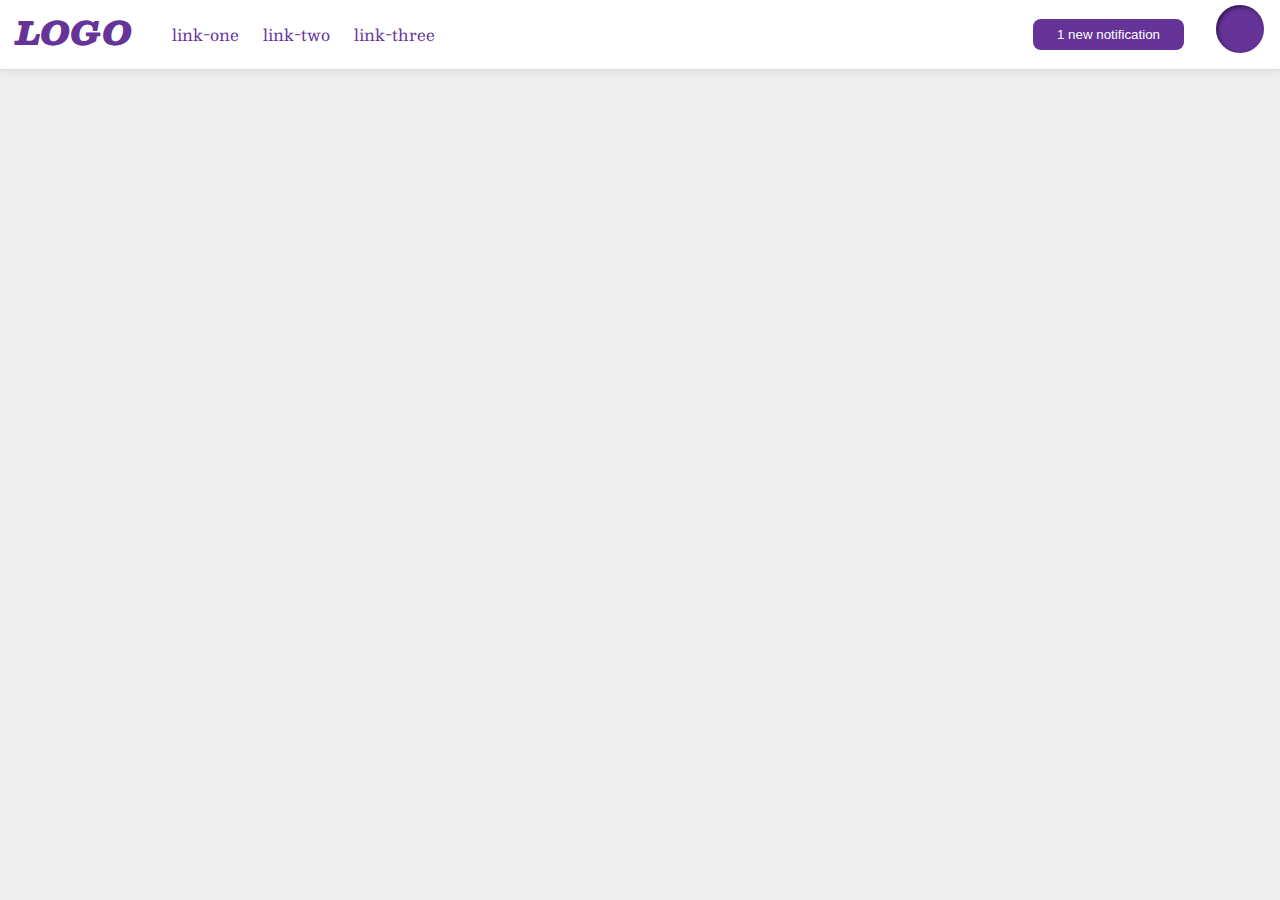
<file: flex/03-flex-header-2/index.html>
<!DOCTYPE html>
<html lang="en">
<head>
  <meta charset="UTF-8">
  <meta http-equiv="X-UA-Compatible" content="IE=edge">
  <meta name="viewport" content="width=device-width, initial-scale=1.0">
  <title>Flex Header 2</title>
  <link rel="stylesheet" href="style.css">
</head>
<body>
  <div class="header">
    <div class="left-items">    
      <div class="logo">
      LOGO
    </div>
    <ul class="links">
      <li><a href="google.com">link-one</a></li>
      <li><a href="google.com">link-two</a></li>
      <li><a href="google.com">link-three</a></li>
    </ul>
  </div>
  <div class="right-items">
    <button class="notifications">
    1 new notification
  </button>
  <div class="profile-image">
  </div>
</div>
  </div>
</body>
</html>
</file>
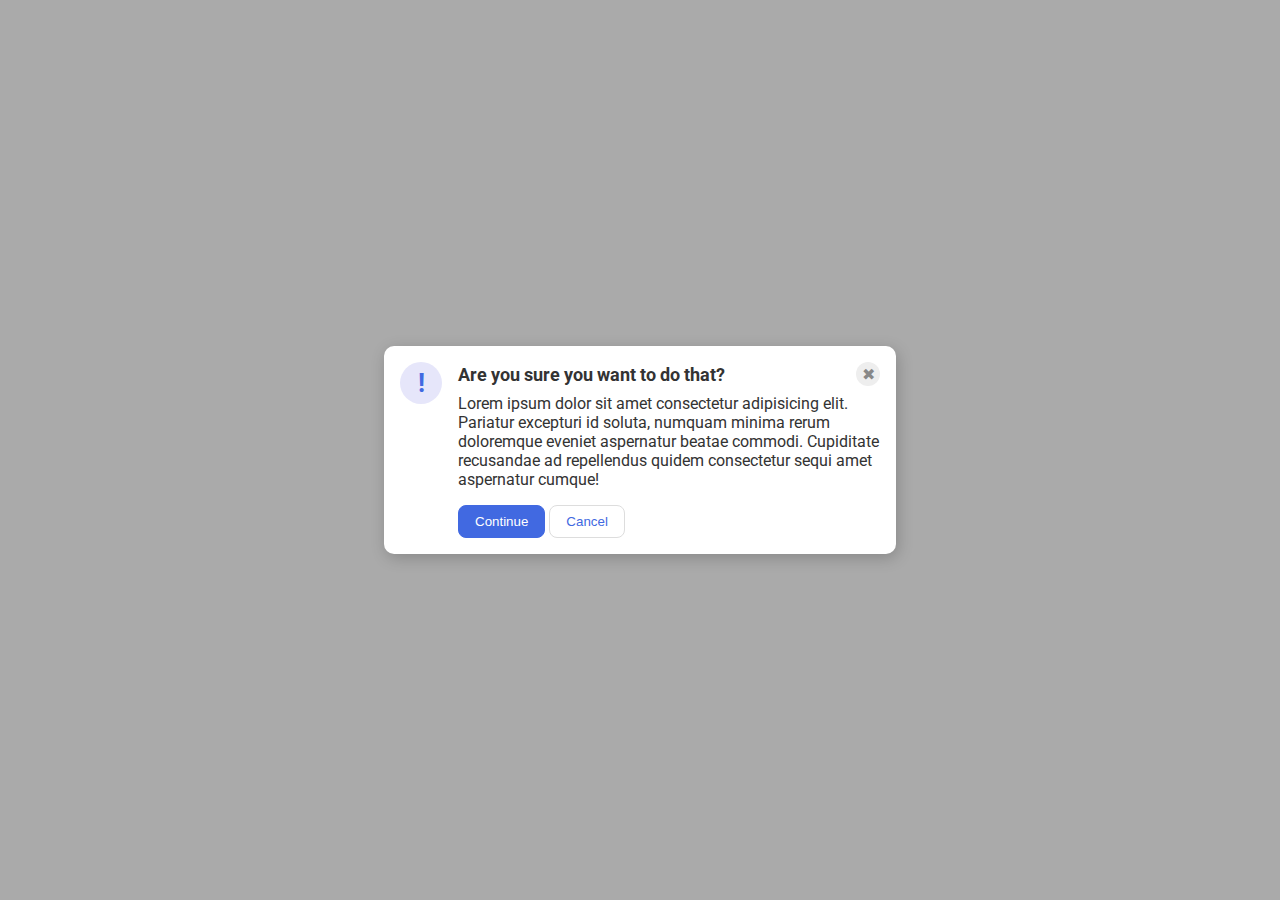
<file: flex/05-flex-modal/index.html>
<!DOCTYPE html>
<html lang="en">
<head>
  <meta charset="UTF-8">
  <meta http-equiv="X-UA-Compatible" content="IE=edge">
  <meta name="viewport" content="width=device-width, initial-scale=1.0">
  <link rel="stylesheet" href="style.css">
  <title>Modal</title>
</head>
<body>
  <div class="modal">
    <div class="icon">!</div>
    <div class="container">
      <div class="header">Are you sure you want to do that?
        <div class="close-button">✖</div>
      </div>
      <div class="text">Lorem ipsum dolor sit amet consectetur adipisicing elit. Pariatur excepturi id soluta, numquam minima rerum doloremque eveniet aspernatur beatae commodi. Cupiditate recusandae ad repellendus quidem consectetur sequi amet aspernatur cumque!</div>
      <button class="continue">Continue</button>
      <button class="cancel">Cancel</button>
    </div>
  </div>
</body>
</html>
</file>
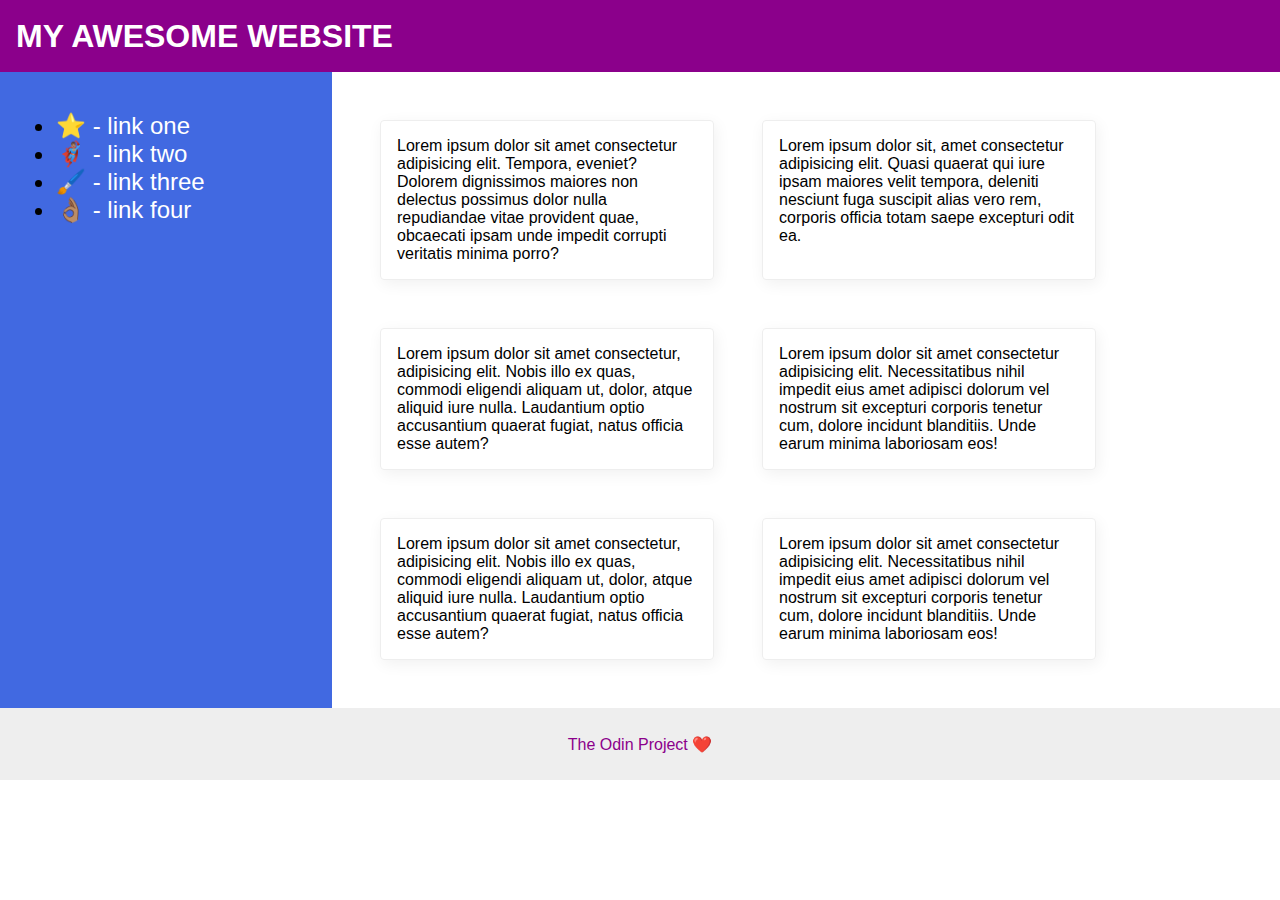
<file: flex/07-flex-layout-2/index.html>
<!DOCTYPE html>
<html lang="en">
<head>
  <meta charset="UTF-8">
  <meta http-equiv="X-UA-Compatible" content="IE=edge">
  <meta name="viewport" content="width=device-width, initial-scale=1.0">
  <title>The Holy Grail</title>
  <link rel="stylesheet" href="style.css">
</head>
<body>
  <div class="header">
    MY AWESOME WEBSITE
  </div>
  <div class="content">
  <div class="sidebar">
    <ul>
      <li><a href="google.com">⭐ - link one</a></li>
      <li><a href="google.com">🦸🏽‍♂️ - link two</a></li>
      <li><a href="google.com">🖌️ - link three</a></li>
      <li><a href="google.com">👌🏽 - link four</a></li>
    </ul>
  </div>
<div class="right-content">
  <div class="card">Lorem ipsum dolor sit amet consectetur adipisicing elit. Tempora, eveniet? Dolorem dignissimos maiores non delectus possimus dolor nulla repudiandae vitae provident quae, obcaecati ipsam unde impedit corrupti veritatis minima porro?</div>
  <div class="card">Lorem ipsum dolor sit, amet consectetur adipisicing elit. Quasi quaerat qui iure ipsam maiores velit tempora, deleniti nesciunt fuga suscipit alias vero rem, corporis officia totam saepe excepturi odit ea.</div>
  <div class="card">Lorem ipsum dolor sit amet consectetur, adipisicing elit. Nobis illo ex quas, commodi eligendi aliquam ut, dolor, atque aliquid iure nulla. Laudantium optio accusantium quaerat fugiat, natus officia esse autem?</div>
  <div class="card">Lorem ipsum dolor sit amet consectetur adipisicing elit. Necessitatibus nihil impedit eius amet adipisci dolorum vel nostrum sit excepturi corporis tenetur cum, dolore incidunt blanditiis. Unde earum minima laboriosam eos!</div>
  <div class="card">Lorem ipsum dolor sit amet consectetur, adipisicing elit. Nobis illo ex quas, commodi eligendi aliquam ut, dolor, atque aliquid iure nulla. Laudantium optio accusantium quaerat fugiat, natus officia esse autem?</div>
  <div class="card">Lorem ipsum dolor sit amet consectetur adipisicing elit. Necessitatibus nihil impedit eius amet adipisci dolorum vel nostrum sit excepturi corporis tenetur cum, dolore incidunt blanditiis. Unde earum minima laboriosam eos!</div>
</div>
</div>
  <div class="footer">
    The Odin Project ❤️
  </div>
</body>
</html>
</file>
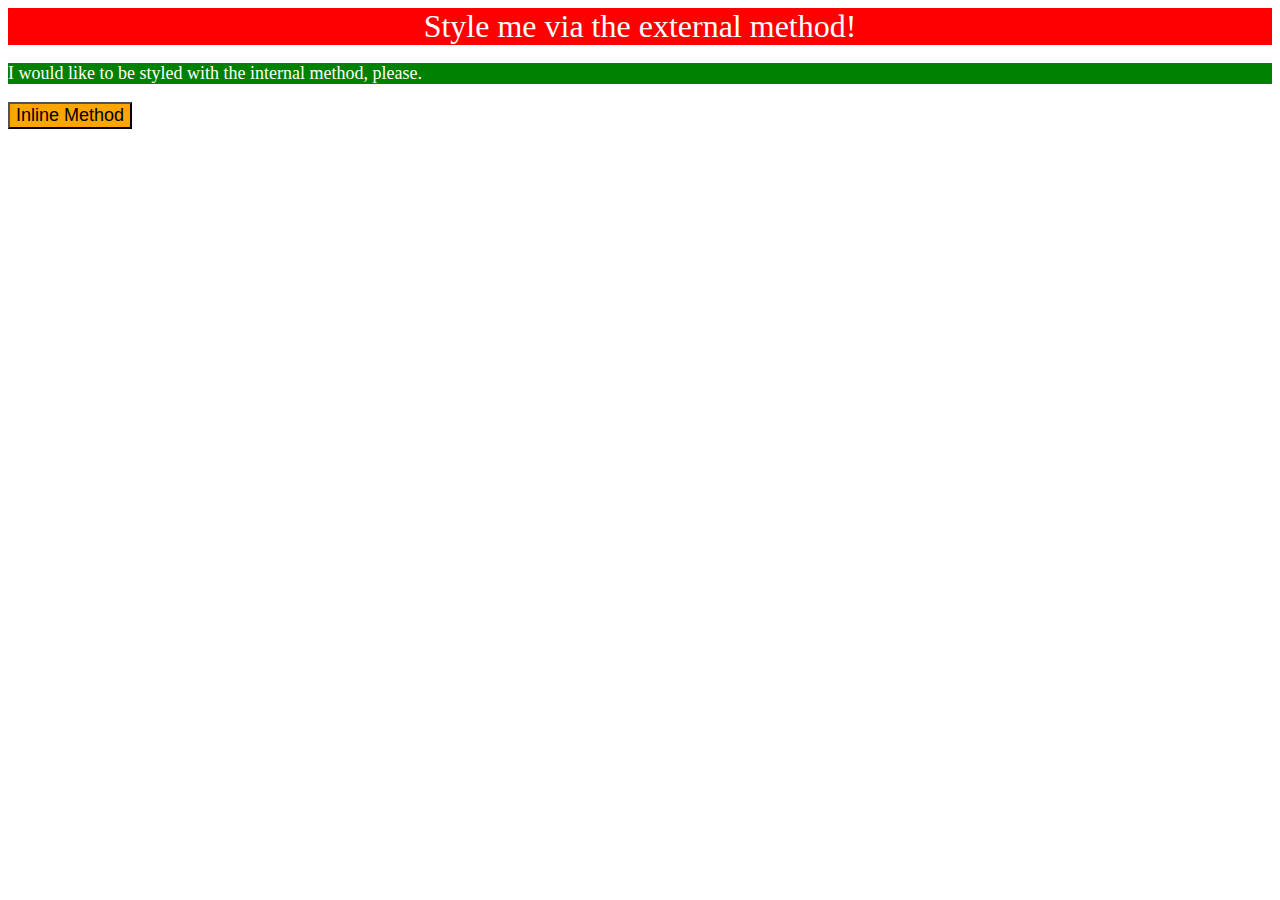
<file: foundations/01-css-methods/index.html>
<!DOCTYPE html>
<html lang="en">
<head>
  <meta charset="UTF-8">
  <meta http-equiv="X-UA-Compatible" content="IE=edge">
  <meta name="viewport" content="width=device-width, initial-scale=1.0">
  <link rel="stylesheet" href="styles.css" />
  <style>
    p{
      background: green;
      color: white;
      font-size: 18px;
    }
  </style>
  <title>Methods for Adding CSS</title>
</head>
<body>
  <div>Style me via the external method!</div>
  <p>I would like to be styled with the internal method, please.</p>
  <button style="background: orange; font-size: 18px;">Inline Method</button>
</body>
</html>
</file>
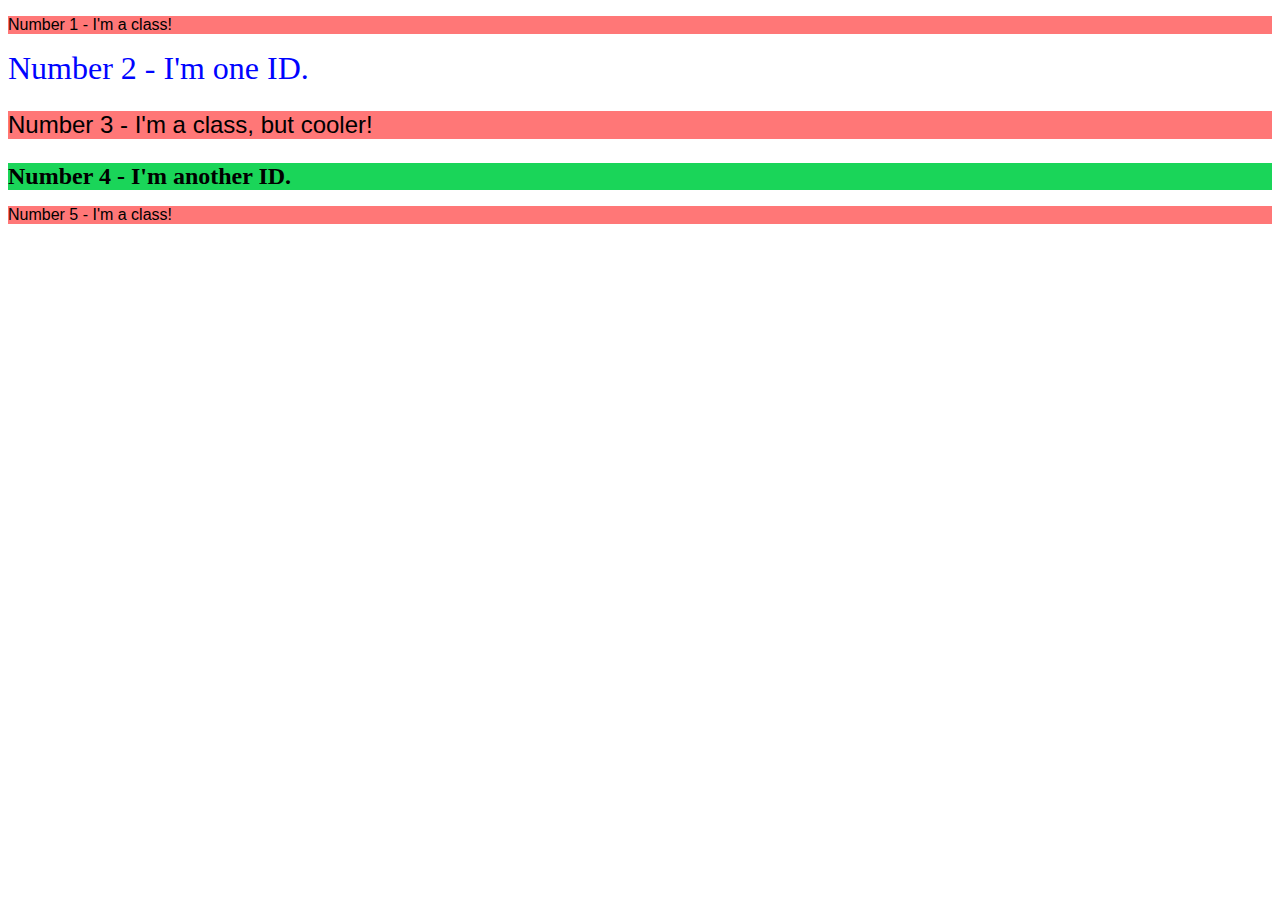
<file: foundations/02-class-id-selectors/index.html>
<!DOCTYPE html>
<html lang="en">
<head>
  <meta charset="UTF-8">
  <meta http-equiv="X-UA-Compatible" content="IE=edge">
  <meta name="viewport" content="width=device-width, initial-scale=1.0">
  <title>Class and ID Selectors</title>
  <link rel="stylesheet" href="style.css">
</head>
<body>
  <p class="alike">Number 1 - I'm a class!</p>
  <div id="secondelement">Number 2 - I'm one ID.</div>
  <p class="alike slightly-diff">Number 3 - I'm a class, but cooler!</p>
  <div id="fourthelement">Number 4 - I'm another ID.</div>
  <p class="alike">Number 5 - I'm a class!</p>
</body>
</html>
</file>
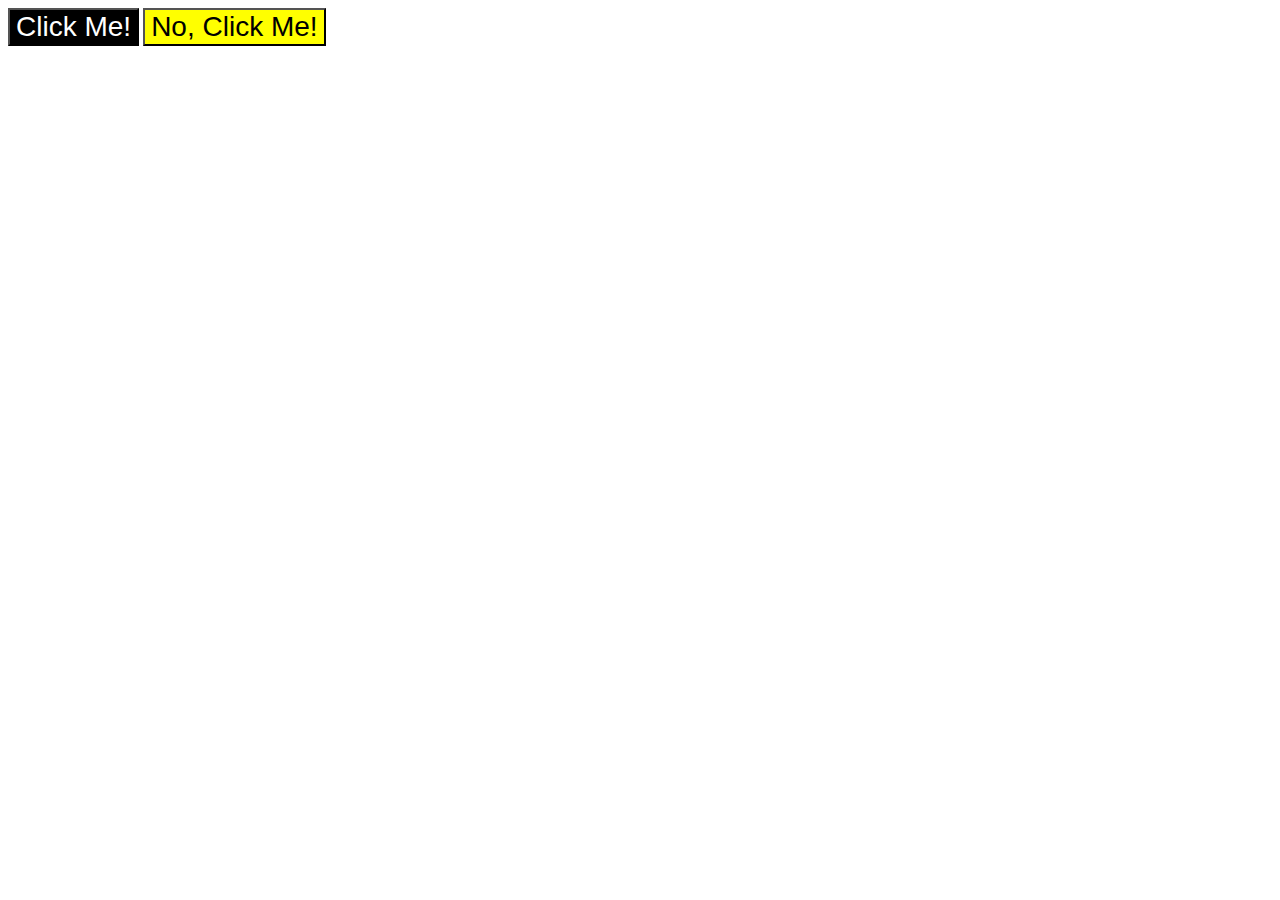
<file: foundations/03-grouping-selectors/index.html>
<!DOCTYPE html>
<html lang="en">
<head>
  <meta charset="UTF-8">
  <meta http-equiv="X-UA-Compatible" content="IE=edge">
  <meta name="viewport" content="width=device-width, initial-scale=1.0">
  <title>Grouping Selectors</title>
  <link rel="stylesheet" href="style.css">
</head>
<body>
  <button id="button1">Click Me!</button>
  <button id="button2">No, Click Me!</button>
</body>
</html>
</file>
<file: flex/03-flex-header-2/style.css>
/* this is some magical font-importing.  
you'll learn about it later. */
@import url('https://fonts.googleapis.com/css2?family=Besley:ital,wght@0,400;1,900&display=swap');

body {
  margin: 0;
  background: #eee;
  font-family: Besley, serif;
}

.header {
  background: white;
  border-bottom: 1px solid #ddd;
  box-shadow: 0 0 8px rgba(0,0,0,.1);
  display: flex;
  justify-content: space-between;
  align-content: center;
  padding: 0.313rem 1rem;
}

.profile-image {
  background: rebeccapurple;
  box-shadow: inset 2px 2px 4px rgba(0,0,0,.5);
  border-radius: 50%;
  width: 48px;
  height:  48px;
}

.logo {
  color: rebeccapurple;
  font-size: 32px;
  font-weight: 900;
  font-style: italic;
}

button {
  border: none;
  border-radius: 8px;
  background: rebeccapurple;
  color: white;
  padding: 8px 24px;
}

a {
  /* this removes the line under our links */
  text-decoration: none;
  color: rebeccapurple;
}

ul {
  list-style-type: none;
  display: flex;
  gap: 1.5rem;
}

.left-items,.right-items{
  display: flex;
}

.right-items{
  gap: 2rem;
}

.notifications{
height: fit-content;
align-self: center;
}
</file>
<file: flex/05-flex-modal/style.css>
@import url('https://fonts.googleapis.com/css2?family=Roboto:wght@400;700&display=swap');

html, body {
  height: 100%;
}

body {
  font-family: Roboto, sans-serif;
  margin: 0;
  background: #aaa;
  color: #333;
  /* I'll give you this one for free lol */
  display: flex;
  align-items: center;
  justify-content: center;
}

.modal {
  background: white;
  width: 480px;
  border-radius: 10px;
  box-shadow: 2px 4px 16px rgba(0,0,0,.2);
  display: flex;
  padding: 1rem;
  gap: 1rem;
}

.top{
display: flex;
justify-content: flex-start;
}

.icon {
  color: royalblue;
  font-size: 26px;
  font-weight: 700;
  background: lavender;
  width: 42px;
  height: 42px;
  border-radius: 50%;
  display: flex;
  align-items: center;
  justify-content: center;
  flex-shrink: 0;
}

.close-button {
  background: #eee;
  border-radius: 50%;
  color: #888;
  font-weight: 400;
  font-size: 16px;
  height: 24px;
  width: 24px;
  display: flex;
  align-items: center;
  justify-content: center;
}

button {
  padding: 8px 16px;
  border-radius: 8px;
}

button.continue {
  background: royalblue;
  border: 1px solid royalblue;
  color: white;
}

button.cancel {
  background: white;
  border: 1px solid #ddd;
  color: royalblue;
}

.header {
  display: flex;
  align-items: center;
  justify-content: space-between;
  font-size: 18px;
  font-weight: 700;
  margin-bottom: 8px;
}

.text {
  margin-bottom: 16px;
}
</file>
<file: flex/07-flex-layout-2/style.css>
body {
  font-family: -apple-system, BlinkMacSystemFont, 'Segoe UI', Roboto, Oxygen, Ubuntu, Cantarell, 'Open Sans', 'Helvetica Neue', sans-serif;
  margin: 0;
  min-height: 100vh;
  display: flex;
  flex-direction: column;
}

.header {
  height: 72px;
  background: darkmagenta;
  color: white;
  display: flex;
  align-items: center;
  font-size: 2rem;
  font-weight: 900;
  padding-left: 1rem;
}

.footer {
  height: 72px;
  background: #eee;
  color: darkmagenta;
  display: flex;
  justify-content: center;
  align-items: center;
}

.sidebar {
  width: 300px;
  background: royalblue;
  flex: 1 0 auto;
  font-size: 1.5rem;
  padding: 1rem;
}

.card {
  border: 1px solid #eee;
  box-shadow: 2px 4px 16px rgba(0,0,0,.06);
  border-radius: 4px;
  flex: 0 1 18.75rem;
  padding: 1rem;
  margin: 1rem;
}

.content{
  display: flex;
  flex-direction: row;
  /*flex: 1 0 50%;*/
}

.right-content{
  display: flex;
  flex-wrap: wrap;
  /*flex: 50%;*/
  padding: 2rem;
  gap:  1rem;
}

a{
  text-decoration: none;
  color: #fff;
}
</file>
<file: foundations/01-css-methods/styles.css>
div{
    background-color: red;
    color: white;
    font-size: 2rem;
    text-align: center;
    font-weight: bolds;
}
</file>
<file: foundations/02-class-id-selectors/style.css>
.alike{
    background: #ff7777;
    font-family: Verdana, sans-serif;
}

#secondelement{
    color: #0004ff;
    font-size: 2rem;
}

.alike.slightly-diff{
    font-size: 1.5rem;
}

#fourthelement{
    background: hsl(140, 78%, 47%);
    font-size: 1.5rem;
    font-weight: bold;
}
</file>
<file: foundations/03-grouping-selectors/style.css>
#button1{
    background-color: rgb(0, 0, 0);
    color: #fff;
}

#button2{
    background: #ff0;
}

#button1 , #button2{
    font-size: 1.75rem;
    font-family: Helvetica, "Times New Roman", sans-serif;
}
</file>
